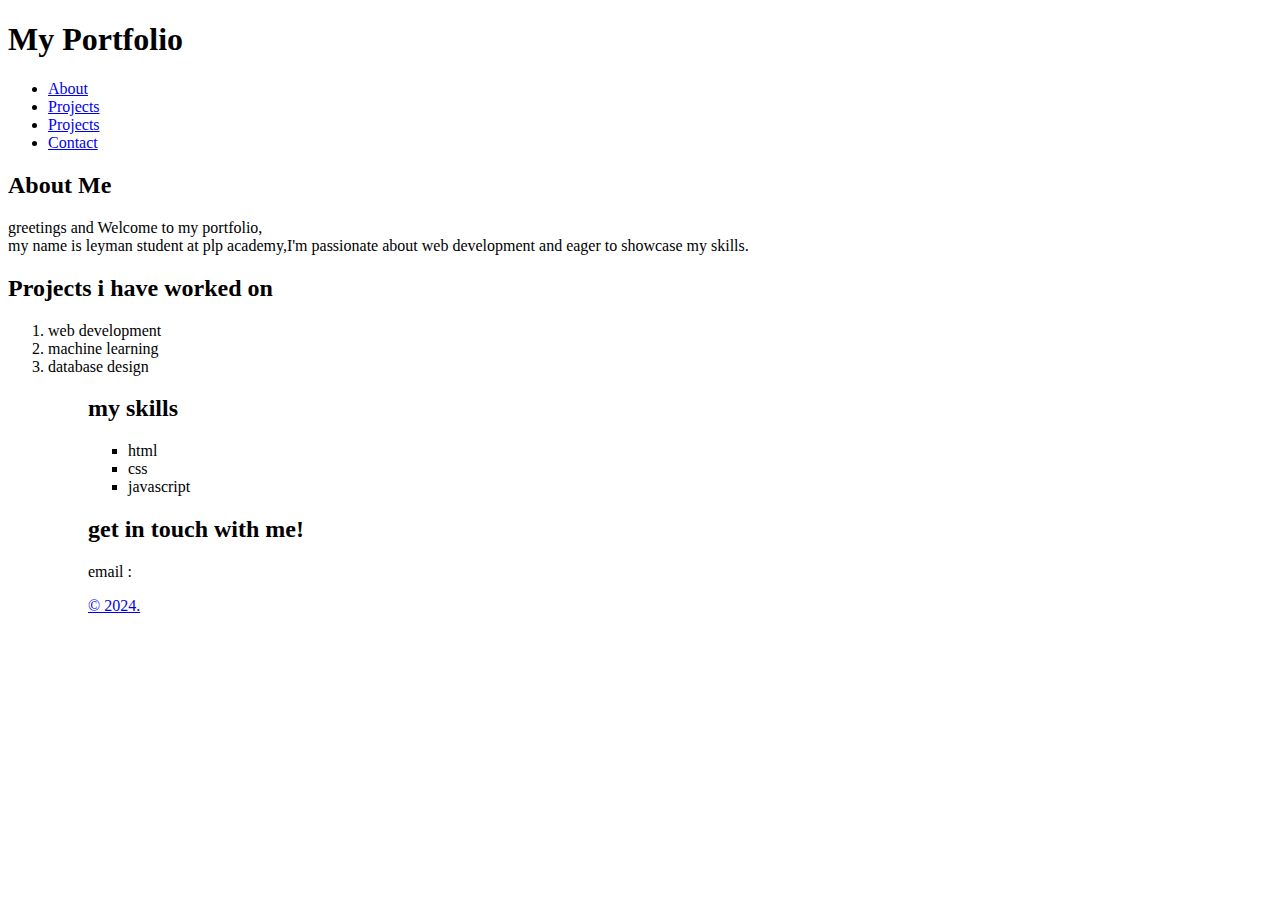
<file: portfolio.html>
<!DOCTYPE html>
<html>
<head> 
  <body>

    <header>
        <h1>My Portfolio</h1>
        <nav>
            <ul>
                <li><a href="#about">About</a></li>
                <li><a href="#projects">Projects</a></li>
                <li><a href="#skills">Projects</a></li>
                <li><a href="#contact">Contact</a></li>
            </ul>
        </nav>
    </header>

    <section id="about">
        <h2>About Me</h2>
        <p>greetings and Welcome to my portfolio, <br>
        my name is leyman student at plp academy,I'm passionate about web development and eager to showcase my skills.</p>
    </section

    <section id="projects">
        <h2>Projects i have worked on</h2>
        <ol>
            <li> web development</li>
            <li>machine learning</li>
            <li>database design</li>
        <ol>
        </section>
        <section id="skills">
            <h2>my skills</h2>
            <ul>
              <li>html</li>  
              <li>css</li> 
              <li>javascript</li>
             <ul>
             </section> 
             <section id="contact">
            <h2>get in touch with me!</h2>
            <p>email : <a href="mailto:leymanongonga@gmail.com"</a></p>
    </section>
</main>
</footer>
     <p>&copy; 2024.</p>
</footer>
</body>
</html>
</file>
